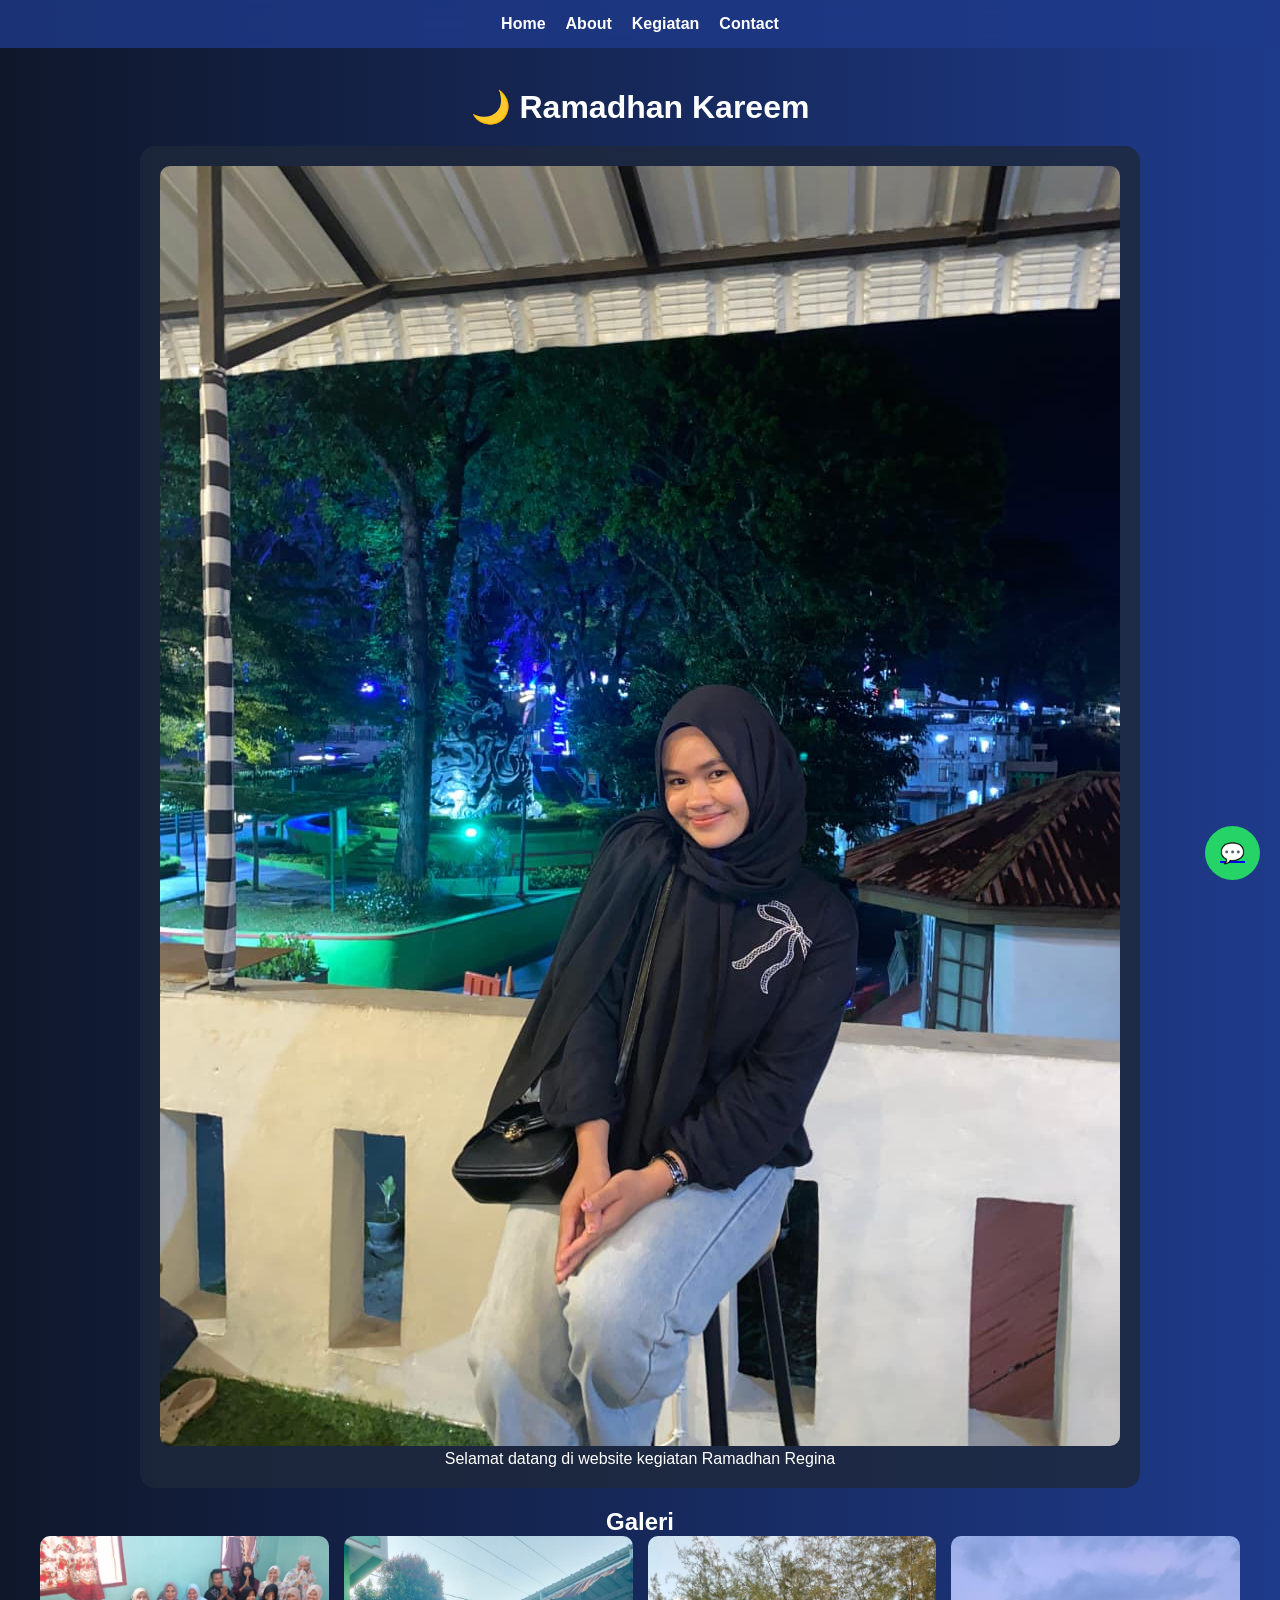
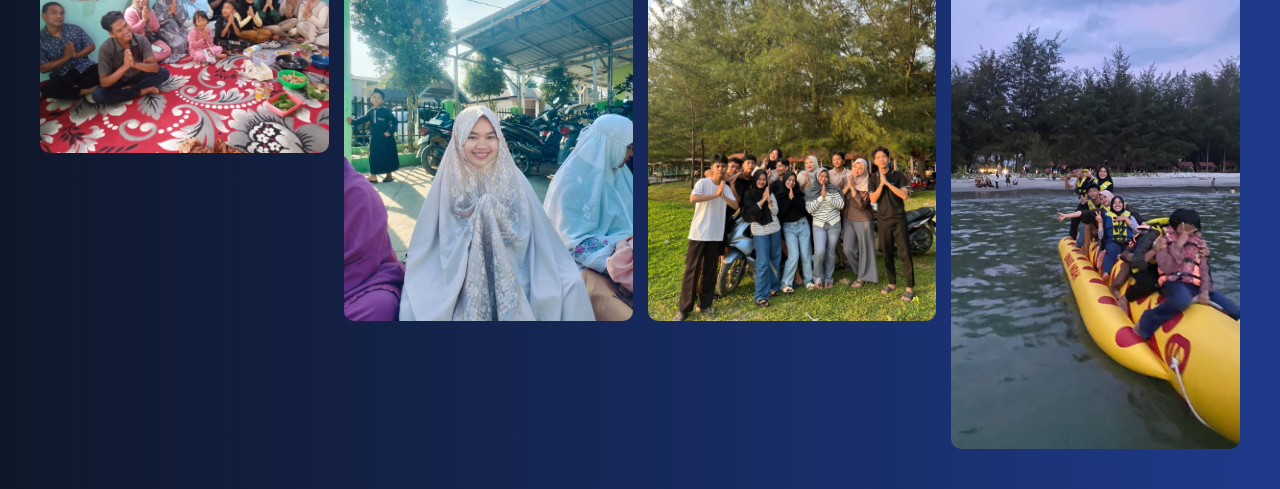
<file: index.html>
<!DOCTYPE html>
<html>
<head>
    <title>webreg</title>
    <link rel="stylesheet" href="style.css">
</head>
<body>

<nav>
    <a href="index.html">Home</a>
    <a href="about.html">About</a>
    <a href="kegiatan.html">Kegiatan</a>
    <a href="contact.html">Contact</a>
</nav>

<div class="container">
    <h1 class="hidden">🌙 Ramadhan Kareem</h1>

    <div class="card hidden">
        <img src="image.jpeg">
        <p>Selamat datang di website kegiatan Ramadhan Regina</p>
    </div>

    <h2 class="hidden">Galeri</h2>
    <div class="gallery hidden">
        <img src="keluarga.jpeg">
        <img src="sendiri.jpeg">
        <img src="teman.jpeg">
        <img src="pantai.jpeg">
    </div>
</div>

<a class="wa" href="https://wa.me/6285951553045">💬</a>

<script src="script.js"></script>
</body>
</html>
</file>
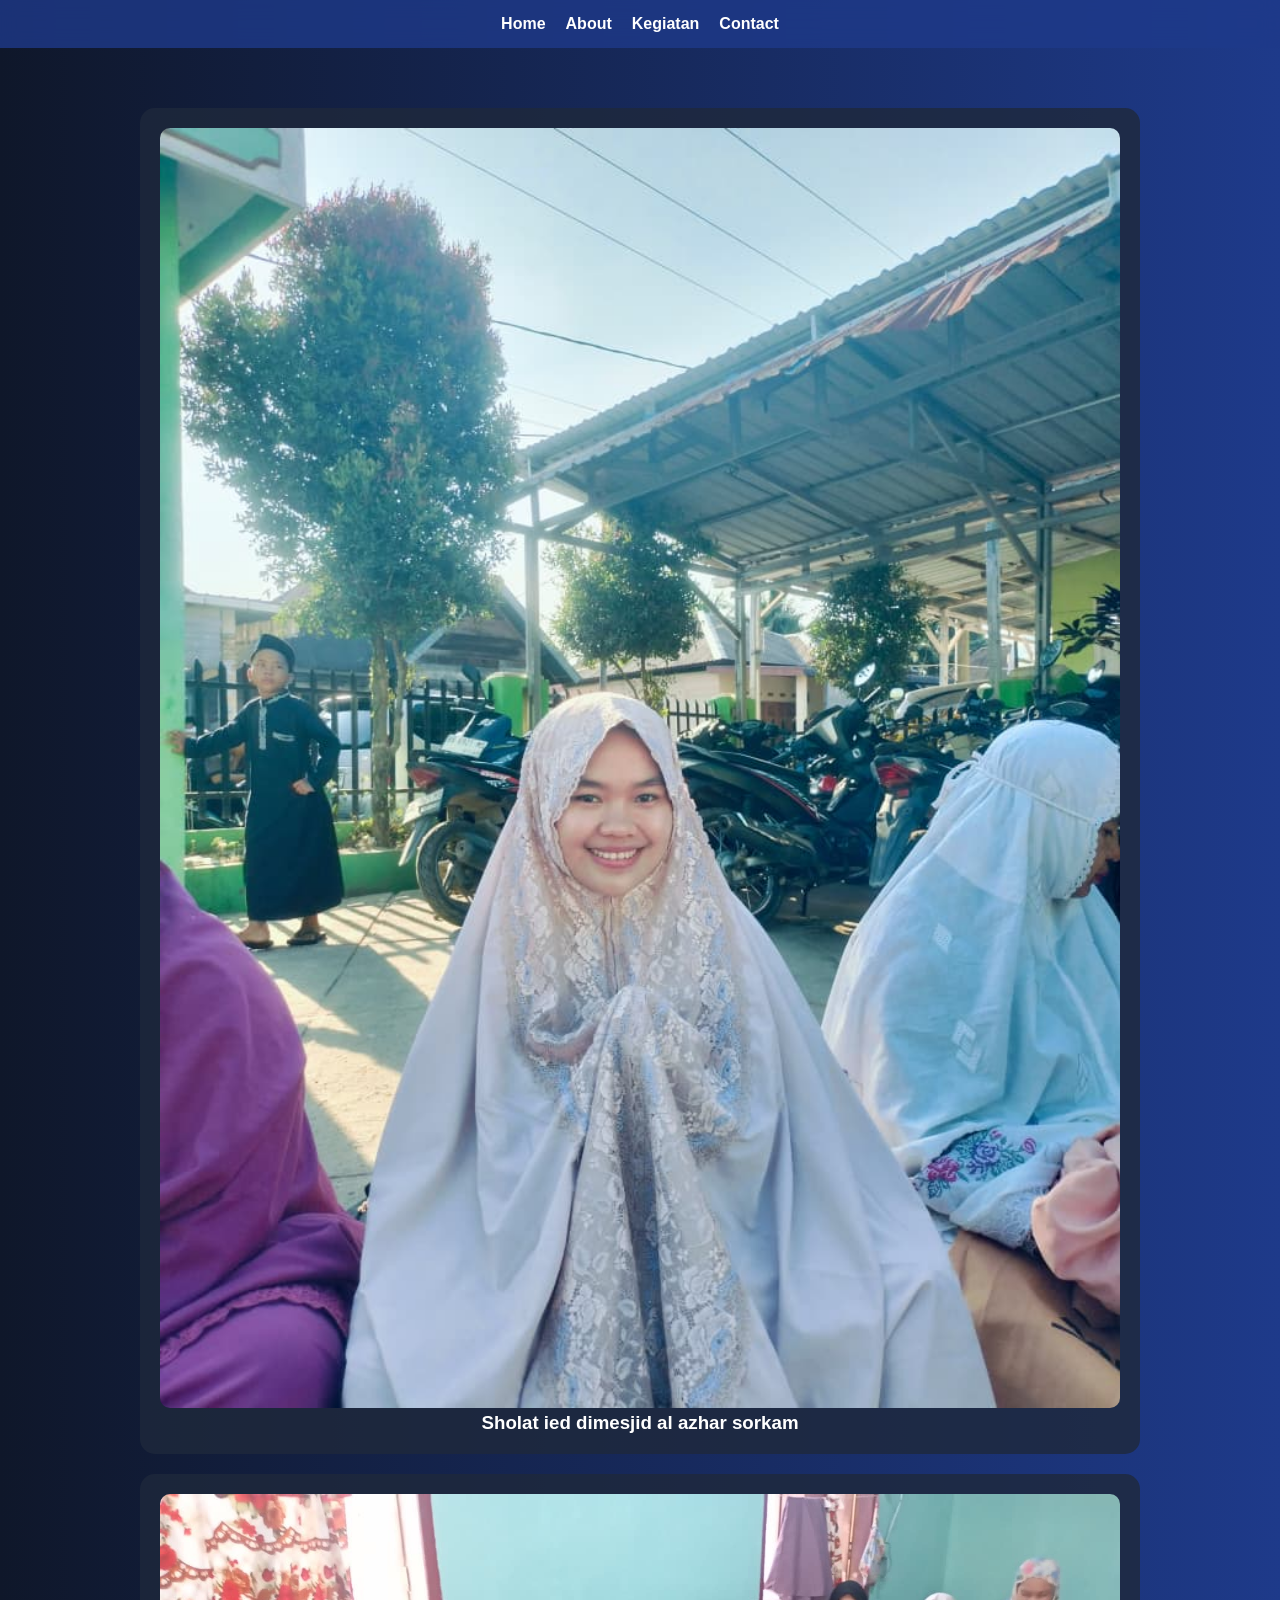
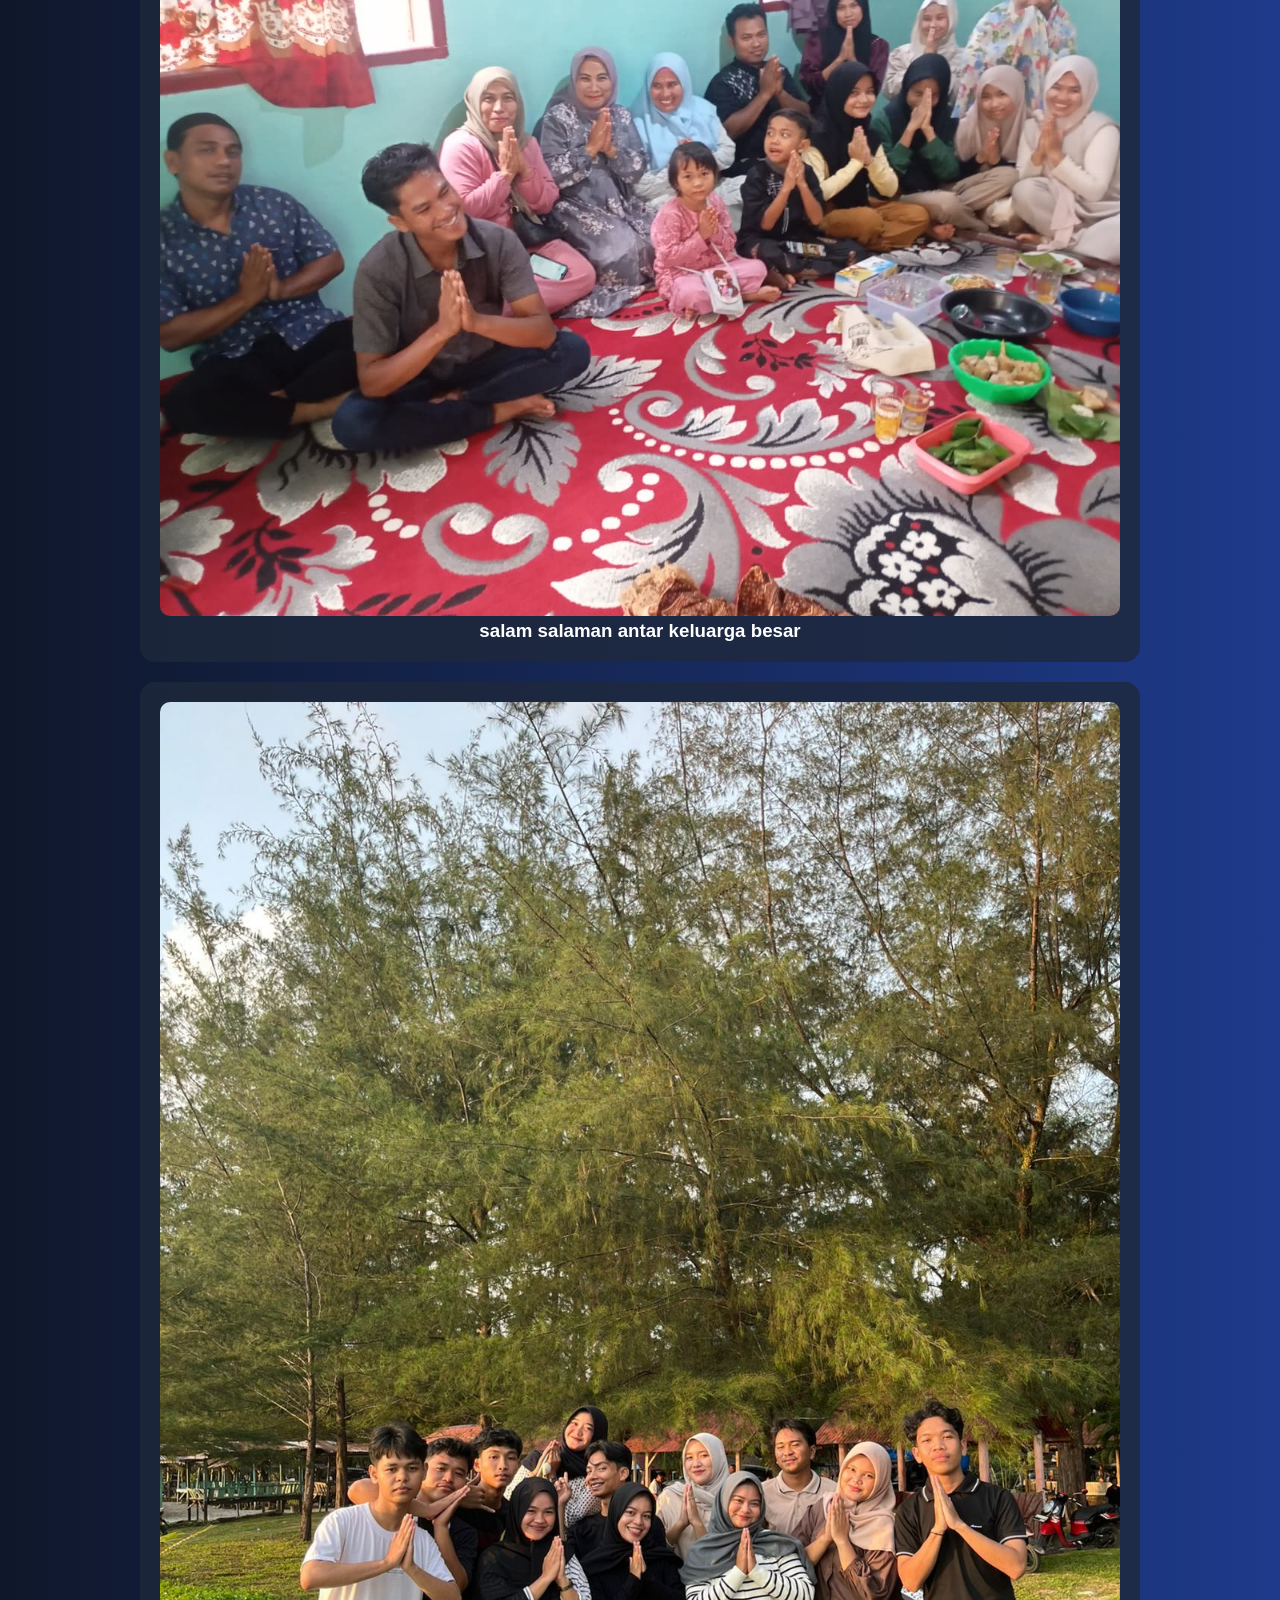
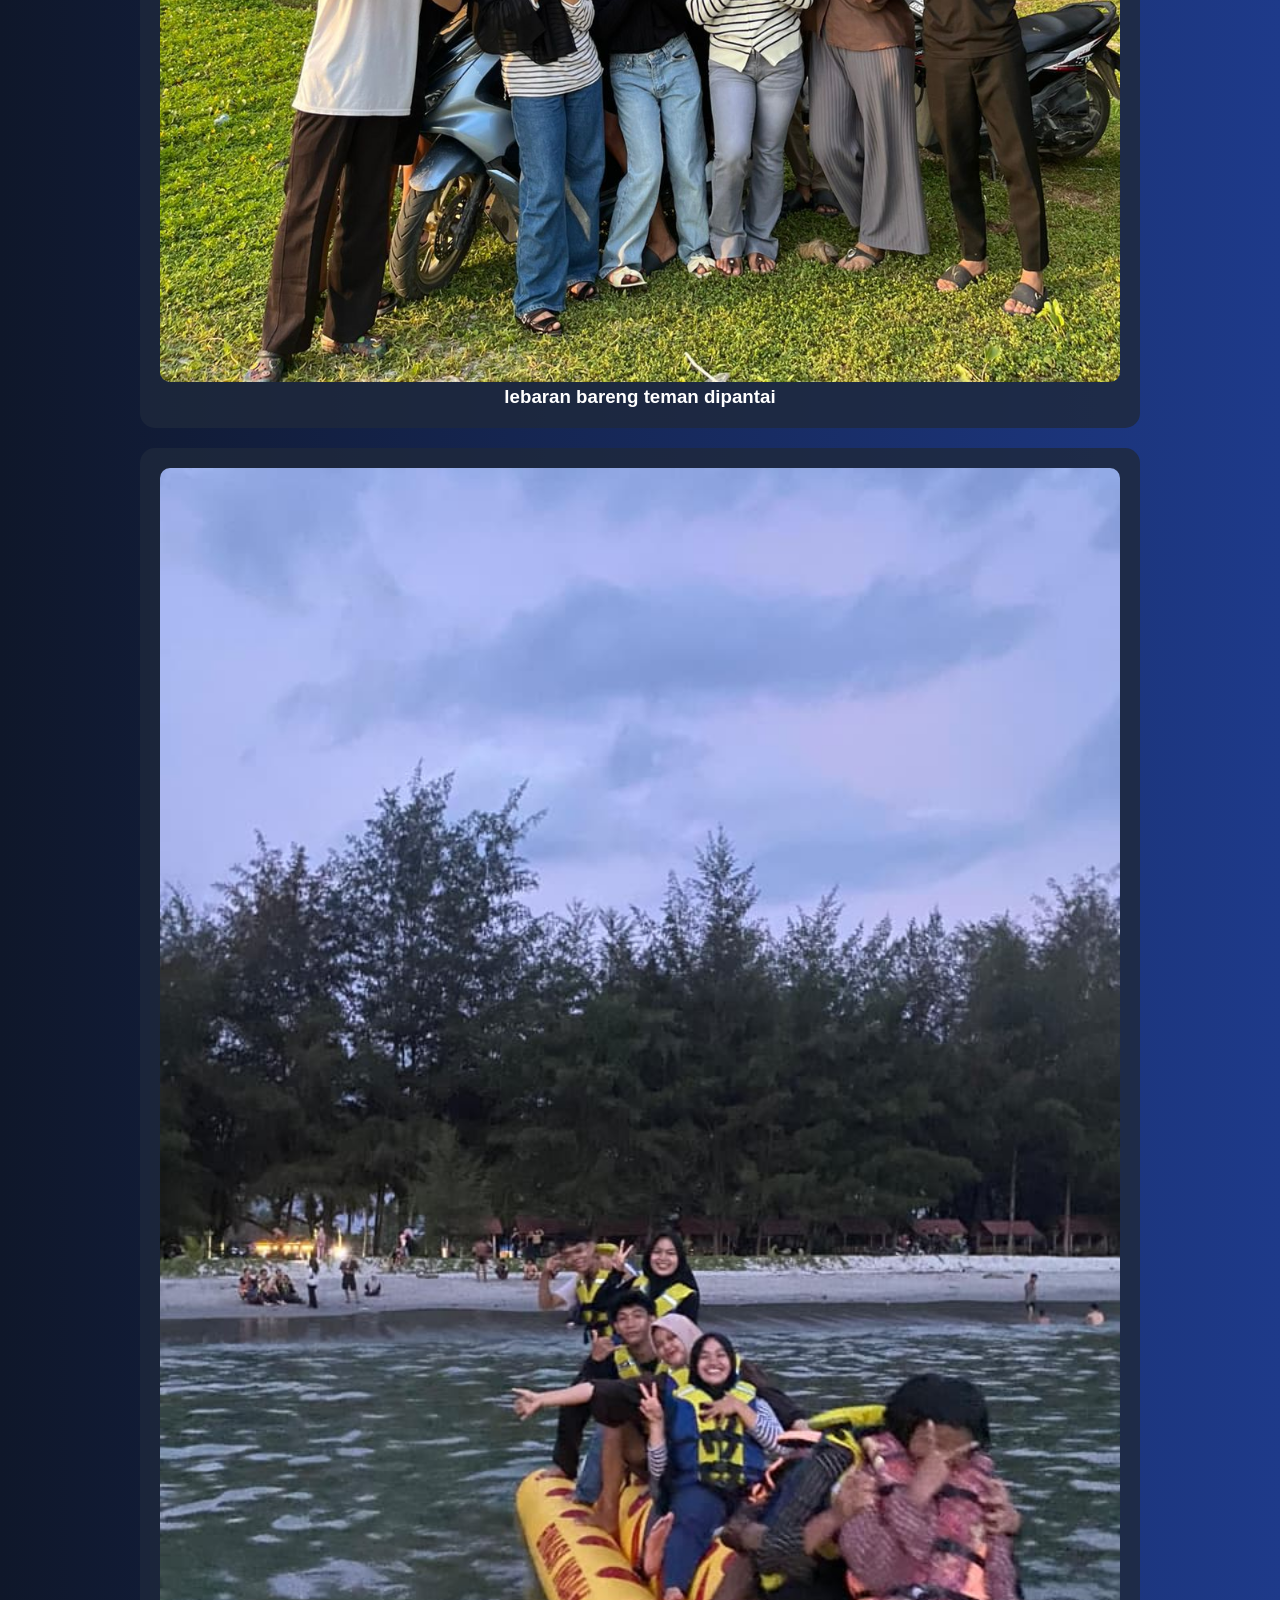
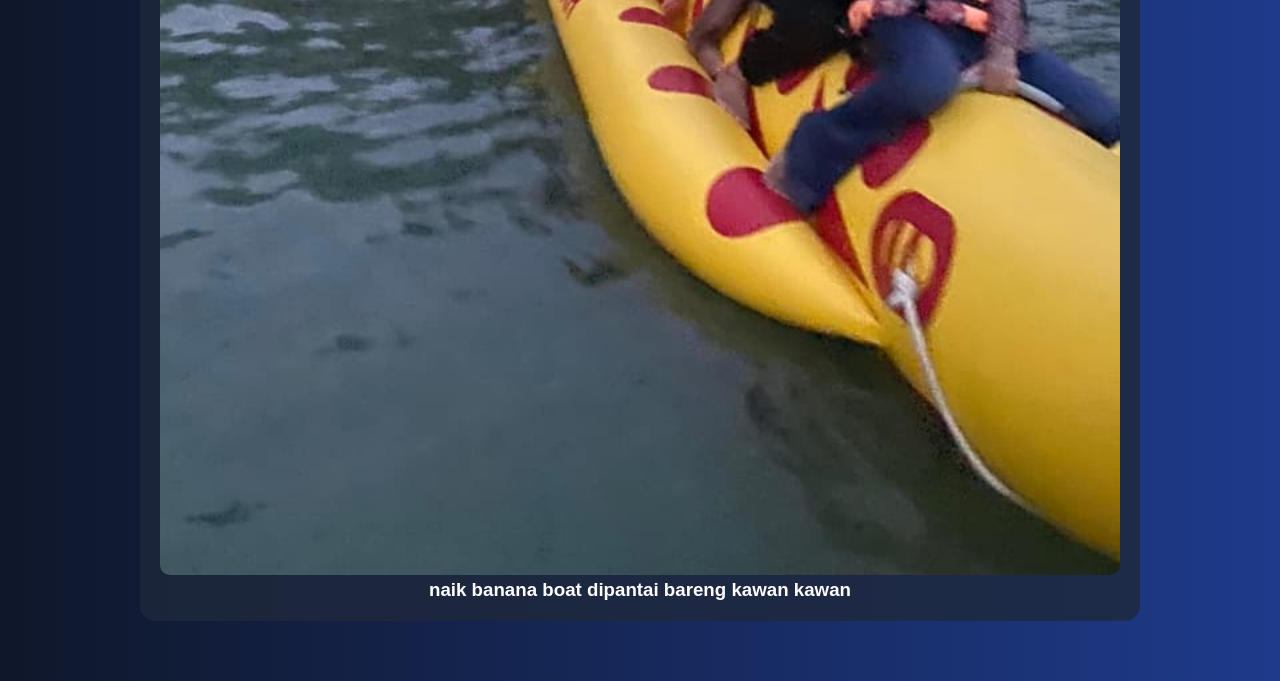
<file: kegiatan.html>
<!DOCTYPE html>
<html>
<head>
    <title>Kegiatan</title>
    <link rel="stylesheet" href="style.css">
</head>
<body>

<nav>
    <a href="index.html">Home</a>
    <a href="about.html">About</a>
    <a href="kegiatan.html">Kegiatan</a>
    <a href="contact.html">Contact</a>
</nav>

<div class="container">

    <div class="card hidden">
        <img src="sendiri.jpeg">
        <h3>Sholat ied dimesjid al azhar sorkam</h3>
    </div>

    <div class="card hidden">
        <img src="keluarga.jpeg">
        <h3>salam salaman antar keluarga besar</h3>
    </div>

    <div class="card hidden">
        <img src="teman.jpeg">
        <h3>lebaran bareng teman dipantai</h3>
    </div>

    <div class="card hidden">
        <img src="pantai.jpeg">
        <h3>naik banana boat dipantai bareng kawan kawan</h3>
    </div>

</div>

<script src="script.js"></script>
</body>
</html>
</file>
<file: style.css>
* {
    margin: 0;
    padding: 0;
    font-family: 'Poppins', sans-serif;
}

body {
    background: linear-gradient(to right, #0f172a, #1e3a8a);
    color: white;
}

/* NAVBAR */
nav {
    display: flex;
    justify-content: center;
    gap: 20px;
    background: rgba(30, 58, 138, 0.8);
    padding: 15px;
    backdrop-filter: blur(10px);
}

nav a {
    color: white;
    text-decoration: none;
    font-weight: bold;
}

nav a:hover {
    color: #60a5fa;
}

/* CONTAINER */
.container {
    padding: 40px;
    text-align: center;
}

/* CARD */
.card {
    background: rgba(30, 41, 59, 0.8);
    padding: 20px;
    margin: 20px auto;
    width: 80%;
    border-radius: 15px;
    transition: 0.3s;
}

.card:hover {
    transform: scale(1.03);
}

/* IMAGE */
img {
    width: 100%;
    border-radius: 10px;
}

/* GALERI */
.gallery {
    display: grid;
    grid-template-columns: repeat(auto-fit, minmax(200px, 1fr));
    gap: 15px;
}

/* FORM */
input, textarea {
    width: 80%;
    padding: 10px;
    margin: 10px;
    border-radius: 8px;
    border: none;
}

/* BUTTON */
button {
    background: #2563eb;
    padding: 10px 20px;
    border: none;
    border-radius: 8px;
    color: white;
}

/* ANIMASI */
.hidden {
    opacity: 0;
    transform: translateY(30px);
    transition: all 1s;
}

.show {
    opacity: 1;
    transform: translateY(0);
}

/* WA BUTTON */
.wa {
    position: fixed;
    bottom: 20px;
    right: 20px;
    background: #25D366;
    padding: 15px;
    border-radius: 50%;
    font-size: 20px;
}
</file>
